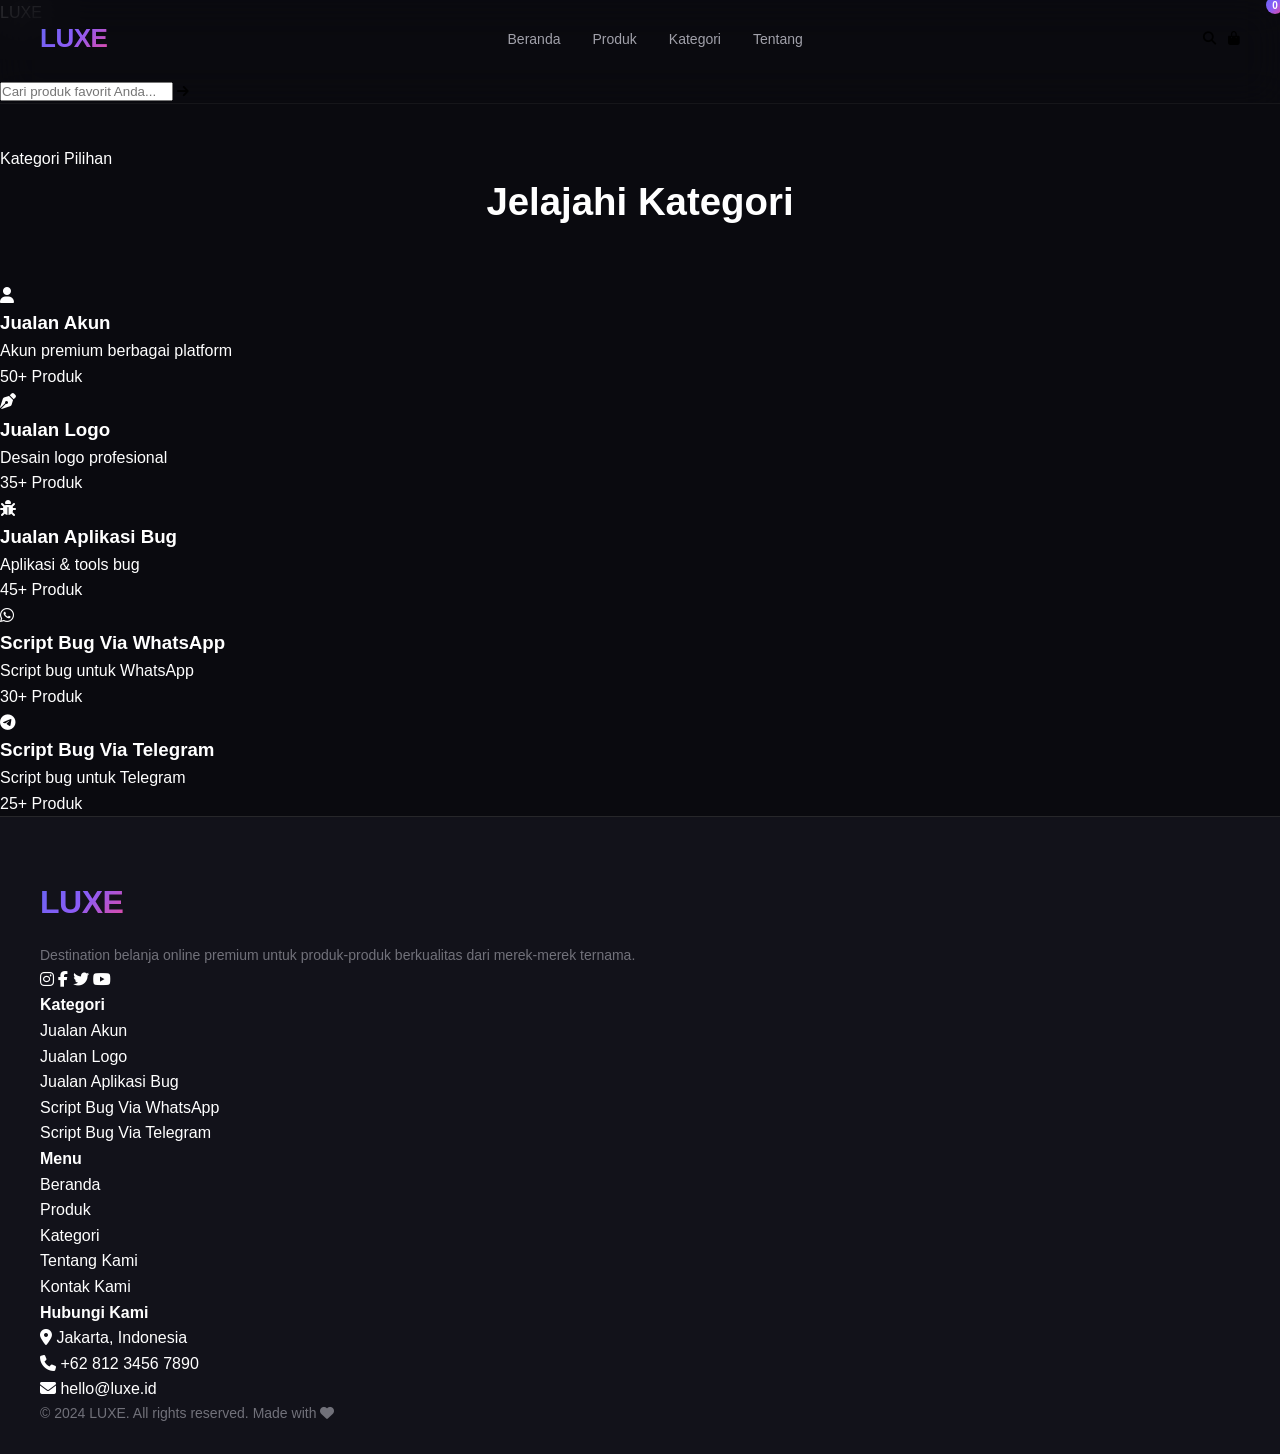
<file: kategori.html>
<!DOCTYPE html>
<html lang="id">
<head>
    <meta charset="UTF-8">
    <meta name="viewport" content="width=device-width, initial-scale=1.0">
    <title>Kategori - LUXE Store</title>
    <link rel="preconnect" href="https://fonts.googleapis.com">
    <link rel="preconnect" href="https://fonts.gstatic.com" crossorigin>
    <link href="https://fonts.googleapis.com/css2?family=Playfair+Display:wght@400;500;600;700&family=Poppins:wght@300;400;500;600;700&display=swap" rel="stylesheet">
    <link rel="stylesheet" href="https://cdnjs.cloudflare.com/ajax/libs/font-awesome/6.4.0/css/all.min.css">
    <link rel="stylesheet" href="style.css">
</head>
<body>
    <!-- Loading Screen -->
    <div class="loader-container" id="loader">
        <div class="loader">
            <div class="loader-ring"></div>
            <div class="loader-text">LUXE</div>
        </div>
    </div>

    <!-- Navigation -->
    <nav class="navbar" id="navbar">
        <div class="nav-container">
            <a href="index.html" class="logo">LUXE<span class="logo-dot">.</span></a>
            <div class="nav-links" id="navLinks">
                <a href="index.html" class="nav-link">Beranda</a>
                <a href="produk.html" class="nav-link">Produk</a>
                <a href="kategori.html" class="nav-link">Kategori</a>
                <a href="tentang.html" class="nav-link">Tentang</a>
            </div>
            <div class="nav-actions">
                <button class="search-btn" id="searchBtn">
                    <i class="fas fa-search"></i>
                </button>
                <button class="cart-btn" id="cartBtn">
                    <i class="fas fa-shopping-bag"></i>
                    <span class="cart-count" id="cartCount">0</span>
                </button>
                <button class="admin-btn" id="adminBtn" title="Login Admin">
                    <i class="fas fa-user-shield"></i>
                </button>
                <button class="menu-toggle" id="menuToggle">
                    <span></span>
                    <span></span>
                    <span></span>
                </button>
            </div>
        </div>
        
        <!-- Search Bar -->
        <div class="search-bar" id="searchBar">
            <input type="text" placeholder="Cari produk favorit Anda..." id="searchInput">
            <button class="search-submit"><i class="fas fa-arrow-right"></i></button>
        </div>
    </nav>

    <!-- Categories Section -->
    <section class="categories-page" id="categories" style="padding-top: 120px;">
        <div class="section-header">
            <span class="section-tag">Kategori Pilihan</span>
            <h2 class="section-title">Jelajahi Kategori</h2>
        </div>
        <div class="categories-grid">
            <div class="category-card" data-category="jualan-akun" onclick="window.location.href='produk.html?filter=jualan-akun'">
                <div class="category-icon">
                    <i class="fas fa-user"></i>
                </div>
                <h3>Jualan Akun</h3>
                <p>Akun premium berbagai platform</p>
                <span class="category-count">50+ Produk</span>
            </div>
            <div class="category-card" data-category="jualan-logo" onclick="window.location.href='produk.html?filter=jualan-logo'">
                <div class="category-icon">
                    <i class="fas fa-pen-nib"></i>
                </div>
                <h3>Jualan Logo</h3>
                <p>Desain logo profesional</p>
                <span class="category-count">35+ Produk</span>
            </div>
            <div class="category-card" data-category="jualan-aplikasi-bug" onclick="window.location.href='produk.html?filter=jualan-aplikasi-bug'">
                <div class="category-icon">
                    <i class="fas fa-bug"></i>
                </div>
                <h3>Jualan Aplikasi Bug</h3>
                <p>Aplikasi & tools bug</p>
                <span class="category-count">45+ Produk</span>
            </div>
            <div class="category-card" data-category="script-bug-whatsapp" onclick="window.location.href='produk.html?filter=script-bug-whatsapp'">
                <div class="category-icon">
                    <i class="fab fa-whatsapp"></i>
                </div>
                <h3>Script Bug Via WhatsApp</h3>
                <p>Script bug untuk WhatsApp</p>
                <span class="category-count">30+ Produk</span>
            </div>
            <div class="category-card" data-category="script-bug-telegram" onclick="window.location.href='produk.html?filter=script-bug-telegram'">
                <div class="category-icon">
                    <i class="fab fa-telegram"></i>
                </div>
                <h3>Script Bug Via Telegram</h3>
                <p>Script bug untuk Telegram</p>
                <span class="category-count">25+ Produk</span>
            </div>
        </div>
    </section>

    <!-- Footer -->
    <footer class="footer">
        <div class="footer-container">
            <div class="footer-grid">
                <div class="footer-brand">
                    <a href="index.html" class="logo">LUXE<span class="logo-dot">.</span></a>
                    <p>Destination belanja online premium untuk produk-produk berkualitas dari merek-merek ternama.</p>
                    <div class="social-links">
                        <a href="#"><i class="fab fa-instagram"></i></a>
                        <a href="#"><i class="fab fa-facebook-f"></i></a>
                        <a href="#"><i class="fab fa-twitter"></i></a>
                        <a href="#"><i class="fab fa-youtube"></i></a>
                    </div>
                </div>
                <div class="footer-links">
                    <h4>Kategori</h4>
                    <ul>
                        <li><a href="produk.html">Jualan Akun</a></li>
                        <li><a href="produk.html">Jualan Logo</a></li>
                        <li><a href="produk.html">Jualan Aplikasi Bug</a></li>
                        <li><a href="produk.html">Script Bug Via WhatsApp</a></li>
                        <li><a href="produk.html">Script Bug Via Telegram</a></li>
                    </ul>
                </div>
                <div class="footer-links">
                    <h4>Menu</h4>
                    <ul>
                        <li><a href="index.html">Beranda</a></li>
                        <li><a href="produk.html">Produk</a></li>
                        <li><a href="kategori.html">Kategori</a></li>
                        <li><a href="tentang.html">Tentang Kami</a></li>
                        <li><a href="kontak.html">Kontak Kami</a></li>
                    </ul>
                </div>
                <div class="footer-contact">
                    <h4>Hubungi Kami</h4>
                    <ul>
                        <li><i class="fas fa-map-marker-alt"></i> Jakarta, Indonesia</li>
                        <li><i class="fas fa-phone"></i> +62 812 3456 7890</li>
                        <li><i class="fas fa-envelope"></i> hello@luxe.id</li>
                    </ul>
                </div>
            </div>
            <div class="footer-bottom">
                <p>&copy; 2024 LUXE. All rights reserved. Made with <i class="fas fa-heart"></i></p>
            </div>
        </div>
    </footer>

    <!-- Cart Sidebar -->
    <div class="cart-sidebar" id="cartSidebar">
        <div class="cart-header">
            <h3>Keranjang Belanja</h3>
            <button class="cart-close" id="cartClose">
                <i class="fas fa-times"></i>
            </button>
        </div>
        <div class="cart-items" id="cartItems">
            <div class="cart-empty">
                <i class="fas fa-shopping-bag"></i>
                <p>Keranjang Anda kosong</p>
            </div>
        </div>
        <div class="cart-footer">
            <div class="cart-total">
                <span>Total:</span>
                <span id="cartTotal">Rp 0</span>
            </div>
            <button class="btn-checkout" id="checkoutBtn">
                <span>Checkout Sekarang</span>
                <i class="fas fa-arrow-right"></i>
            </button>
        </div>
    </div>
    <div class="cart-overlay" id="cartOverlay"></div>

    <!-- Toast Notification -->
    <div class="toast-container" id="toastContainer"></div>

    <script src="script.js"></script>
</body>
</html>
</file>
<file: style.css>
/* =====================================================
   LUXE Store - Modern Dark Theme
   ===================================================== */

/* CSS Variables */
:root {
    --bg-primary: #0a0a0f;
    --bg-secondary: #12121a;
    --bg-card: #1a1a24;
    --bg-card-hover: #222230;
    --accent-primary: #6366f1;
    --accent-secondary: #8b5cf6;
    --accent-pink: #ec4899;
    --accent-cyan: #06b6d4;
    --accent-gradient: linear-gradient(135deg, #6366f1 0%, #8b5cf6 50%, #ec4899 100%);
    --text-primary: #ffffff;
    --text-secondary: #a1a1aa;
    --text-muted: #71717a;
    --border-color: #27272a;
    --shadow: 0 10px 40px rgba(0, 0, 0, 0.4);
    --shadow-hover: 0 20px 60px rgba(99, 102, 241, 0.15);
    --transition: all 0.3s cubic-bezier(0.4, 0, 0.2, 1);
    --font-display: 'Outfit', sans-serif;
    --font-body: 'DM Sans', sans-serif;
    --radius-sm: 8px;
    --radius-md: 12px;
    --radius-lg: 20px;
    --radius-xl: 28px;
    --radius-full: 50px;
}

/* Reset */
*, *::before, *::after {
    margin: 0;
    padding: 0;
    box-sizing: border-box;
}

html {
    scroll-behavior: smooth;
}

body {
    font-family: var(--font-body);
    font-size: 16px;
    line-height: 1.6;
    color: var(--text-primary);
    background: var(--bg-primary);
    overflow-x: hidden;
}

a {
    text-decoration: none;
    color: inherit;
}

button {
    font-family: inherit;
    cursor: pointer;
    border: none;
    background: none;
}

img {
    max-width: 100%;
    height: auto;
}

ul {
    list-style: none;
}

/* =====================================================
   NAVIGATION
   ===================================================== */
.navbar {
    position: fixed;
    top: 0;
    left: 0;
    width: 100%;
    background: rgba(10, 10, 15, 0.8);
    backdrop-filter: blur(20px);
    -webkit-backdrop-filter: blur(20px);
    z-index: 1000;
    transition: var(--transition);
    border-bottom: 1px solid rgba(255, 255, 255, 0.05);
}

.navbar.scrolled {
    background: rgba(10, 10, 15, 0.95);
    box-shadow: 0 4px 30px rgba(0, 0, 0, 0.3);
}

.nav-container {
    max-width: 1400px;
    margin: 0 auto;
    padding: 18px 40px;
    display: flex;
    align-items: center;
    justify-content: space-between;
}

.logo {
    font-family: var(--font-display);
    font-size: 26px;
    font-weight: 700;
    letter-spacing: -0.5px;
    background: var(--accent-gradient);
    -webkit-background-clip: text;
    -webkit-text-fill-color: transparent;
    background-clip: text;
}

.logo-dot {
    display: none;
}

.nav-links {
    display: flex;
    gap: 32px;
}

.nav-link {
    font-size: 14px;
    font-weight: 500;
    color: var(--text-secondary);
    position: relative;
    padding: 8px 0;
    transition: var(--transition);
}

.nav-link::after {
    content: '';
    position: absolute;
    bottom: 0;
    left: 0;
    width: 0;
    height: 2px;
    background: var(--accent-gradient);
    border-radius: 2px;
    transition: var(--transition);
}

.nav-link:hover,
.nav-link.active {
    color: var(--text-primary);
}

.nav-link:hover::after,
.nav-link.active::after {
    width: 100%;
}

.nav-actions {
    display: flex;
    align-items: center;
    gap: 12px;
}

.nav-btn {
    width: 44px;
    height: 44px;
    display: flex;
    align-items: center;
    justify-content: center;
    border-radius: var(--radius-md);
    color: var(--text-secondary);
    transition: var(--transition);
    position: relative;
    background: var(--bg-card);
}

.nav-btn:hover {
    background: var(--bg-card-hover);
    color: var(--text-primary);
    transform: translateY(-2px);
}

.cart-count {
    position: absolute;
    top: -4px;
    right: -4px;
    width: 18px;
    height: 18px;
    background: var(--accent-gradient);
    color: white;
    font-size: 10px;
    font-weight: 600;
    border-radius: 50%;
    display: flex;
    align-items: center;
    justify-content: center;
}

.admin-btn {
    display: none;
}

.menu-toggle {
    display: none;
    flex-direction: column;
    gap: 5px;
    width: 28px;
    padding: 5px 0;
}

.menu-toggle span {
    width: 100%;
    height: 2px;
    background: var(--text-primary);
    border-radius: 2px;
    transition: var(--transition);
}

/* =====================================================
   HERO SECTION
   ===================================================== */
.hero {
    min-height: 100vh;
    padding: 140px 40px 80px;
    display: flex;
    align-items: center;
    position: relative;
    overflow: hidden;
    background: 
        radial-gradient(ellipse 80% 50% at 50% -20%, rgba(99, 102, 241, 0.15), transparent),
        radial-gradient(ellipse 60% 40% at 80% 60%, rgba(236, 72, 153, 0.1), transparent),
        var(--bg-primary);
}

.hero::before {
    content: '';
    position: absolute;
    top: 0;
    left: 0;
    right: 0;
    bottom: 0;
    background: url("data:image/svg+xml,%3Csvg width='60' height='60' viewBox='0 0 60 60' xmlns='http://www.w3.org/2000/svg'%3E%3Cg fill='none' fill-rule='evenodd'%3E%3Cg fill='%236366f1' fill-opacity='0.03'%3E%3Cpath d='M36 34v-4h-2v4h-4v2h4v4h2v-4h4v-2h-4zm0-30V0h-2v4h-4v2h4v4h2V6h4V4h-4zM6 34v-4H4v4H0v2h4v4h2v-4h4v-2H6zM6 4V0H4v4H0v2h4v4h2V6h4V4H6z'/%3E%3C/g%3E%3C/g%3E%3C/svg%3E");
    opacity: 0.5;
}

.hero-content {
    flex: 1;
    max-width: 700px;
    position: relative;
    z-index: 2;
}

.hero-badge {
    display: inline-flex;
    align-items: center;
    gap: 8px;
    padding: 8px 16px;
    background: rgba(99, 102, 241, 0.15);
    border: 1px solid rgba(99, 102, 241, 0.3);
    color: #818cf8;
    font-size: 12px;
    font-weight: 600;
    text-transform: uppercase;
    letter-spacing: 1.5px;
    border-radius: var(--radius-full);
    margin-bottom: 24px;
    animation: fadeInUp 0.6s ease forwards;
}

.hero-badge::before {
    content: '';
    width: 6px;
    height: 6px;
    background: #818cf8;
    border-radius: 50%;
    animation: pulse 2s infinite;
}

@keyframes pulse {
    0%, 100% { opacity: 1; }
    50% { opacity: 0.5; }
}

.hero-title {
    font-family: var(--font-display);
    font-size: clamp(40px, 5vw, 64px);
    font-weight: 700;
    line-height: 1.1;
    margin-bottom: 20px;
    animation: fadeInUp 0.6s ease 0.1s forwards;
    opacity: 0;
}

.title-line {
    display: block;
}

.title-line.accent {
    background: var(--accent-gradient);
    -webkit-background-clip: text;
    -webkit-text-fill-color: transparent;
    background-clip: text;
}

@keyframes fadeInUp {
    to {
        opacity: 1;
        transform: translateY(0);
    }
}

.hero-desc {
    font-size: 17px;
    color: var(--text-secondary);
    margin-bottom: 32px;
    max-width: 500px;
    animation: fadeInUp 0.6s ease 0.2s forwards;
    opacity: 0;
}

.hero-cta {
    display: flex;
    gap: 16px;
    animation: fadeInUp 0.6s ease 0.3s forwards;
    opacity: 0;
}

.btn-primary {
    display: inline-flex;
    align-items: center;
    gap: 10px;
    padding: 16px 32px;
    background: var(--accent-gradient);
    color: white;
    border-radius: var(--radius-full);
    font-size: 14px;
    font-weight: 600;
    transition: var(--transition);
    box-shadow: 0 4px 20px rgba(99, 102, 241, 0.3);
}

.btn-primary:hover {
    transform: translateY(-3px);
    box-shadow: 0 8px 30px rgba(99, 102, 241, 0.4);
}

.btn-secondary {
    display: inline-flex;
    align-items: center;
    gap: 10px;
    padding: 16px 32px;
    background: var(--bg-card);
    color: var(--text-primary);
    border: 1px solid var(--border-color);
    border-radius: var(--radius-full);
    font-size: 14px;
    font-weight: 600;
    transition: var(--transition);
}

.btn-secondary:hover {
    background: var(--bg-card-hover);
    border-color: var(--accent-primary);
}

.hero-visual {
    flex: 1;
    position: relative;
    height: 500px;
    display: flex;
    align-items: center;
    justify-content: center;
    animation: fadeInUp 0.8s ease 0.4s forwards;
    opacity: 0;
}

.hero-shapes {
    position: relative;
    width: 100%;
    height: 100%;
}

.shape {
    position: absolute;
    border-radius: var(--radius-lg);
    overflow: hidden;
    box-shadow: var(--shadow);
    transition: var(--transition);
}

.shape:hover {
    transform: scale(1.05) rotate(2deg);
    box-shadow: var(--shadow-hover);
}

.shape img {
    width: 100%;
    height: 100%;
    object-fit: cover;
}

.shape-1 {
    width: 220px;
    height: 280px;
    top: 10%;
    right: 25%;
    animation: float 6s ease-in-out infinite;
}

.shape-2 {
    width: 180px;
    height: 220px;
    top: 40%;
    right: 5%;
    animation: float 6s ease-in-out infinite 1s;
}

.shape-3 {
    width: 160px;
    height: 200px;
    bottom: 5%;
    right: 40%;
    animation: float 6s ease-in-out infinite 2s;
}

.shape-glow {
    position: absolute;
    width: 300px;
    height: 300px;
    background: radial-gradient(circle, rgba(99, 102, 241, 0.2) 0%, transparent 70%);
    top: 50%;
    right: 20%;
    transform: translateY(-50%);
    filter: blur(40px);
}

@keyframes float {
    0%, 100% { transform: translateY(0); }
    50% { transform: translateY(-15px); }
}

/* =====================================================
   ENTERTAINMENT SECTION
   ===================================================== */
.entertainment {
    padding: 80px 40px;
    background: var(--bg-secondary);
}

.section-title {
    font-family: var(--font-display);
    font-size: clamp(28px, 3vw, 40px);
    font-weight: 700;
    text-align: center;
    margin-bottom: 50px;
}

.ent-grid {
    display: grid;
    grid-template-columns: repeat(2, 1fr);
    gap: 24px;
    max-width: 800px;
    margin: 0 auto;
}

.ent-card {
    padding: 40px;
    border-radius: var(--radius-xl);
    text-align: center;
    color: white;
    cursor: pointer;
    transition: var(--transition);
    position: relative;
    overflow: hidden;
}

.ent-card::before {
    content: '';
    position: absolute;
    top: 0;
    left: 0;
    right: 0;
    bottom: 0;
    background: linear-gradient(135deg, rgba(255,255,255,0.1) 0%, transparent 100%);
    opacity: 0;
    transition: var(--transition);
}

.ent-card:hover::before {
    opacity: 1;
}

.ent-card:hover {
    transform: translateY(-8px);
    box-shadow: 0 20px 40px rgba(0, 0, 0, 0.3);
}

.ent-card.music-ent {
    background: linear-gradient(135deg, #7c3aed 0%, #2563eb 100%);
}

.ent-card.anime-ent {
    background: linear-gradient(135deg, #db2777 0%, #7c3aed 100%);
}

.ent-card i {
    font-size: 48px;
    margin-bottom: 16px;
    display: block;
}

.ent-card h3 {
    font-family: var(--font-display);
    font-size: 24px;
    font-weight: 600;
    margin-bottom: 8px;
}

.ent-card p {
    font-size: 14px;
    opacity: 0.85;
}

/* =====================================================
   PRODUCTS SECTION
   ===================================================== */
.products {
    padding: 80px 40px;
    background: var(--bg-primary);
}

.products-grid {
    max-width: 1400px;
    margin: 0 auto;
    display: grid;
    grid-template-columns: repeat(auto-fill, minmax(260px, 1fr));
    gap: 24px;
}

.product-card {
    background: var(--bg-card);
    border-radius: var(--radius-lg);
    overflow: hidden;
    transition: var(--transition);
    border: 1px solid var(--border-color);
}

.product-card:hover {
    transform: translateY(-8px);
    box-shadow: var(--shadow-hover);
    border-color: rgba(99, 102, 241, 0.3);
    background: var(--bg-card-hover);
}

.product-image {
    position: relative;
    height: 220px;
    overflow: hidden;
    background: var(--bg-secondary);
}

.product-image img {
    width: 100%;
    height: 100%;
    object-fit: cover;
    transition: var(--transition);
}

.product-card:hover .product-image img {
    transform: scale(1.08);
}

.product-badge {
    position: absolute;
    top: 12px;
    left: 12px;
    padding: 6px 12px;
    background: var(--accent-gradient);
    color: white;
    font-size: 11px;
    font-weight: 600;
    text-transform: uppercase;
    letter-spacing: 0.5px;
    border-radius: var(--radius-full);
}

.product-actions {
    position: absolute;
    top: 12px;
    right: 12px;
    display: flex;
    flex-direction: column;
    gap: 8px;
    opacity: 0;
    transform: translateX(10px);
    transition: var(--transition);
}

.product-card:hover .product-actions {
    opacity: 1;
    transform: translateX(0);
}

.product-action-btn {
    width: 36px;
    height: 36px;
    background: var(--bg-card);
    border-radius: var(--radius-sm);
    display: flex;
    align-items: center;
    justify-content: center;
    color: var(--text-primary);
    transition: var(--transition);
}

.product-action-btn:hover {
    background: var(--accent-primary);
    color: white;
}

.product-info {
    padding: 20px;
}

.product-name {
    font-family: var(--font-display);
    font-size: 16px;
    font-weight: 600;
    margin-bottom: 8px;
    color: var(--text-primary);
}

.product-price {
    display: flex;
    align-items: center;
    gap: 10px;
}

.current-price {
    font-size: 18px;
    font-weight: 700;
    background: var(--accent-gradient);
    -webkit-background-clip: text;
    -webkit-text-fill-color: transparent;
    background-clip: text;
}

.original-price {
    font-size: 14px;
    color: var(--text-muted);
    text-decoration: line-through;
}

.add-to-cart-btn {
    width: 100%;
    padding: 12px;
    background: transparent;
    border: 1px solid var(--border-color);
    color: var(--text-primary);
    border-radius: var(--radius-md);
    font-size: 13px;
    font-weight: 600;
    transition: var(--transition);
    margin-top: 16px;
}

.add-to-cart-btn:hover {
    background: var(--accent-gradient);
    border-color: transparent;
    color: white;
}

/* =====================================================
   TESTIMONIALS
   ===================================================== */
.testimonials {
    padding: 80px 40px;
    background: var(--bg-secondary);
}

.testimonials-grid {
    max-width: 1200px;
    margin: 0 auto;
    display: grid;
    grid-template-columns: repeat(auto-fill, minmax(300px, 1fr));
    gap: 24px;
}

.testimonial-card {
    background: var(--bg-card);
    border-radius: var(--radius-lg);
    padding: 24px;
    border: 1px solid var(--border-color);
    transition: var(--transition);
}

.testimonial-card:hover {
    border-color: rgba(99, 102, 241, 0.3);
    transform: translateY(-4px);
}

.testimonial-header {
    display: flex;
    align-items: center;
    gap: 14px;
    margin-bottom: 16px;
}

.testimonial-avatar {
    width: 48px;
    height: 48px;
    background: var(--accent-gradient);
    border-radius: 50%;
    display: flex;
    align-items: center;
    justify-content: center;
    color: white;
    font-size: 18px;
    font-weight: 700;
}

.testimonial-info h4 {
    font-size: 15px;
    font-weight: 600;
    margin-bottom: 4px;
}

.stars {
    color: #fbbf24;
    font-size: 13px;
}

.testimonial-comment {
    font-size: 14px;
    color: var(--text-secondary);
    line-height: 1.7;
}

/* =====================================================
   FOOTER
   ===================================================== */
footer {
    background: var(--bg-secondary);
    padding: 60px 40px 30px;
    border-top: 1px solid var(--border-color);
}

.footer-content {
    max-width: 1400px;
    margin: 0 auto;
    text-align: center;
}

footer .logo {
    font-size: 32px;
    margin-bottom: 16px;
    display: inline-block;
}

footer p {
    color: var(--text-muted);
    font-size: 14px;
}

footer p a {
    color: var(--accent-primary);
    transition: var(--transition);
}

footer p a:hover {
    color: var(--accent-pink);
}

/* =====================================================
   CART SIDEBAR
   ===================================================== */
.cart-overlay {
    position: fixed;
    top: 0;
    left: 0;
    width: 100%;
    height: 100%;
    background: rgba(0, 0, 0, 0.6);
    z-index: 1999;
    opacity: 0;
    visibility: hidden;
    transition: var(--transition);
    backdrop-filter: blur(4px);
}

.cart-overlay.active {
    opacity: 1;
    visibility: visible;
}

.cart-sidebar {
    position: fixed;
    top: 0;
    right: -400px;
    width: 400px;
    max-width: 100%;
    height: 100%;
    background: var(--bg-secondary);
    z-index: 2000;
    transition: var(--transition);
    display: flex;
    flex-direction: column;
    border-left: 1px solid var(--border-color);
}

.cart-sidebar.active {
    right: 0;
}

.cart-header {
    padding: 24px;
    border-bottom: 1px solid var(--border-color);
    display: flex;
    align-items: center;
    justify-content: space-between;
}

.cart-header h3 {
    font-family: var(--font-display);
    font-size: 20px;
    font-weight: 600;
}

.cart-header button {
    width: 36px;
    height: 36px;
    display: flex;
    align-items: center;
    justify-content: center;
    border-radius: var(--radius-sm);
    color: var(--text-secondary);
    transition: var(--transition);
}

.cart-header button:hover {
    background: var(--bg-card);
    color: var(--text-primary);
}

.cart-items {
    flex: 1;
    overflow-y: auto;
    padding: 20px;
}

.cart-empty {
    text-align: center;
    padding: 60px 20px;
    color: var(--text-muted);
}

.cart-empty i {
    font-size: 48px;
    margin-bottom: 16px;
    opacity: 0.3;
}

.cart-item {
    display: flex;
    gap: 14px;
    padding: 14px;
    background: var(--bg-card);
    border-radius: var(--radius-md);
    margin-bottom: 12px;
}

.cart-item img {
    width: 70px;
    height: 70px;
    object-fit: cover;
    border-radius: var(--radius-sm);
}

.cart-item-info {
    flex: 1;
}

.cart-item-info h4 {
    font-size: 14px;
    font-weight: 600;
    margin-bottom: 6px;
}

.cart-item-info .price {
    font-size: 15px;
    font-weight: 700;
    color: var(--accent-primary);
}

.cart-item-info button {
    color: var(--text-muted);
    font-size: 13px;
    margin-top: 8px;
    transition: var(--transition);
}

.cart-item-info button:hover {
    color: #ef4444;
}

.cart-footer {
    padding: 24px;
    border-top: 1px solid var(--border-color);
    background: var(--bg-card);
}

.cart-total {
    display: flex;
    justify-content: space-between;
    align-items: center;
    margin-bottom: 16px;
}

.cart-total span:first-child {
    font-size: 15px;
    color: var(--text-secondary);
}

.cart-total span:last-child {
    font-size: 22px;
    font-weight: 700;
    background: var(--accent-gradient);
    -webkit-background-clip: text;
    -webkit-text-fill-color: transparent;
    background-clip: text;
}

.checkout-btn {
    width: 100%;
    padding: 16px;
    background: var(--accent-gradient);
    color: white;
    border-radius: var(--radius-md);
    font-size: 14px;
    font-weight: 600;
    transition: var(--transition);
}

.checkout-btn:hover {
    transform: translateY(-2px);
    box-shadow: 0 8px 20px rgba(99, 102, 241, 0.3);
}

/* =====================================================
   MODALS
   ===================================================== */
.modal {
    position: fixed;
    top: 0;
    left: 0;
    width: 100%;
    height: 100%;
    background: rgba(0, 0, 0, 0.7);
    z-index: 3000;
    display: flex;
    align-items: center;
    justify-content: center;
    opacity: 0;
    visibility: hidden;
    transition: var(--transition);
    backdrop-filter: blur(8px);
}

.modal.active {
    opacity: 1;
    visibility: visible;
}

.modal-content {
    background: var(--bg-secondary);
    border-radius: var(--radius-xl);
    width: 90%;
    max-width: 450px;
    max-height: 90vh;
    overflow-y: auto;
    border: 1px solid var(--border-color);
    transform: scale(0.95) translateY(20px);
    transition: var(--transition);
}

.modal.active .modal-content {
    transform: scale(1) translateY(0);
}

.modal-content h3 {
    font-family: var(--font-display);
    font-size: 20px;
    font-weight: 600;
    text-align: center;
    margin-bottom: 24px;
}

.modal-content input {
    width: 100%;
    padding: 14px 18px;
    background: var(--bg-card);
    border: 1px solid var(--border-color);
    border-radius: var(--radius-md);
    color: var(--text-primary);
    font-size: 14px;
    margin-bottom: 14px;
    transition: var(--transition);
}

.modal-content input:focus {
    outline: none;
    border-color: var(--accent-primary);
}

.modal-content input::placeholder {
    color: var(--text-muted);
}

.modal-content button {
    width: 100%;
    padding: 14px;
    background: var(--accent-gradient);
    color: white;
    border-radius: var(--radius-md);
    font-size: 14px;
    font-weight: 600;
    transition: var(--transition);
}

.modal-content button:hover {
    transform: translateY(-2px);
    box-shadow: 0 8px 20px rgba(99, 102, 241, 0.3);
}

/* Payment Modal */
.payment-content {
    padding: 30px;
    text-align: center;
}

.qris-img {
    max-width: 200px;
    border-radius: var(--radius-md);
    margin: 20px 0;
}

.dana-info {
    margin-top: 16px;
    padding: 14px;
    background: var(--bg-card);
    border-radius: var(--radius-md);
}

.dana-info strong {
    color: var(--accent-primary);
}

/* Success Modal */
.success-modal-content {
    text-align: center;
    padding: 50px 30px;
}

.success-icon {
    font-size: 56px;
    margin-bottom: 20px;
    display: block;
}

.success-icon i {
    background: var(--accent-gradient);
    -webkit-background-clip: text;
    -webkit-text-fill-color: transparent;
    background-clip: text;
}

/* Quantity Buttons in Cart */
.cart-item-qty {
    display: flex;
    align-items: center;
    gap: 8px;
    margin-top: 8px;
}

.cart-item-qty button.qty-btn {
    width: 26px;
    height: 26px;
    border-radius: 6px;
    background: var(--bg-secondary);
    border: 1px solid var(--border-color);
    color: var(--text-primary);
    display: flex;
    align-items: center;
    justify-content: center;
    cursor: pointer;
    transition: var(--transition);
}

.cart-item-qty button.qty-btn:hover {
    background: var(--accent-primary);
    border-color: var(--accent-primary);
}

.cart-item-qty span {
    min-width: 20px;
    text-align: center;
    font-weight: 600;
}

.cart-item .remove-btn {
    align-self: flex-start;
    padding: 8px;
    color: var(--text-muted);
    transition: var(--transition);
}

.cart-item .remove-btn:hover {
    color: #ef4444;
}

/* Modal Close Button */
.modal-close {
    position: absolute;
    top: 16px;
    right: 16px;
    width: 32px;
    height: 32px;
    border-radius: 50%;
    background: var(--bg-card);
    border: none;
    color: var(--text-secondary);
    cursor: pointer;
    display: flex;
    align-items: center;
    justify-content: center;
    transition: var(--transition);
}

.modal-close:hover {
    background: #ef4444;
    color: white;
}

/* Modal Position */
.modal-content {
    position: relative;
}
.toast-container {
    position: fixed;
    bottom: 24px;
    right: 24px;
    z-index: 4000;
    display: flex;
    flex-direction: column;
    gap: 12px;
}

.toast {
    padding: 16px 20px;
    background: var(--bg-card);
    border-radius: var(--radius-md);
    box-shadow: var(--shadow);
    display: flex;
    align-items: center;
    gap: 12px;
    min-width: 280px;
    border: 1px solid var(--border-color);
    transform: translateX(120%);
    transition: var(--transition);
}

.toast.show {
    transform: translateX(0);
}

.toast.success {
    border-color: rgba(34, 197, 94, 0.3);
}

.toast.success i {
    color: #22c55e;
}

.toast.error {
    border-color: rgba(239, 68, 68, 0.3);
}

.toast.error i {
    color: #ef4444;
}

.toast i {
    font-size: 20px;
}

.toast h4 {
    font-size: 14px;
    font-weight: 600;
    margin-bottom: 2px;
}

.toast p {
    font-size: 12px;
    color: var(--text-muted);
}

/* =====================================================
   RESPONSIVE
   ===================================================== */
@media (max-width: 992px) {
    .hero {
        flex-direction: column;
        text-align: center;
        padding: 120px 24px 60px;
    }
    
    .hero-content {
        max-width: 100%;
    }
    
    .hero-desc {
        max-width: 100%;
    }
    
    .hero-cta {
        justify-content: center;
        flex-wrap: wrap;
    }
    
    .hero-visual {
        display: none;
    }
    
    .ent-grid {
        grid-template-columns: 1fr;
    }
}

@media (max-width: 768px) {
    .nav-container {
        padding: 14px 20px;
    }
    
    .nav-links {
        position: fixed;
        top: 70px;
        left: 0;
        width: 100%;
        background: var(--bg-secondary);
        flex-direction: column;
        padding: 24px;
        gap: 16px;
        border-bottom: 1px solid var(--border-color);
        transform: translateY(-150%);
        transition: var(--transition);
    }
    
    .nav-links.active {
        transform: translateY(0);
    }
    
    .menu-toggle {
        display: flex;
    }
    
    .hero, .entertainment, .products, .testimonials, footer {
        padding-left: 20px;
        padding-right: 20px;
    }
    
    .products-grid {
        grid-template-columns: repeat(2, 1fr);
    }
    
    .cart-sidebar {
        width: 100%;
        right: -100%;
    }
}

@media (max-width: 480px) {
    .hero-title {
        font-size: 32px;
    }
    
    .hero-cta {
        flex-direction: column;
    }
    
    .btn-primary, .btn-secondary {
        width: 100%;
        justify-content: center;
    }
    
    .products-grid {
        grid-template-columns: 1fr;
    }
    
    .toast {
        min-width: auto;
        width: calc(100% - 32px);
    }
}
</file>
